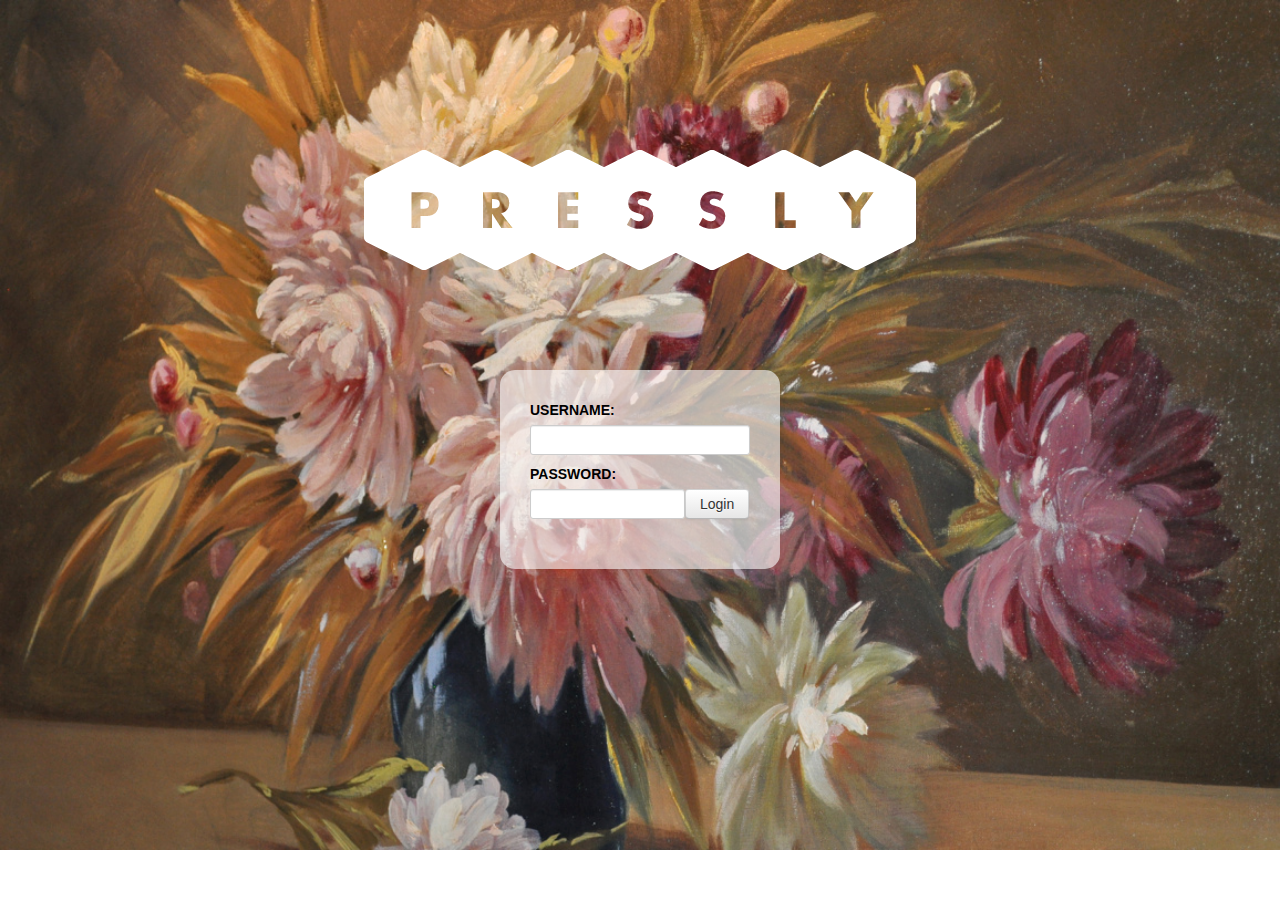
<file: app/webroot/login.html>
<?php
/**
 *
 * PHP versions 4 and 5
 *
 * CakePHP(tm) : Rapid Development Framework (http://cakephp.org)
 * Copyright 2005-2012, Cake Software Foundation, Inc. (http://cakefoundation.org)
 *
 * Licensed under The MIT License
 * Redistributions of files must retain the above copyright notice.
 *
 * @copyright     Copyright 2005-2012, Cake Software Foundation, Inc. (http://cakefoundation.org)
 * @link          http://cakephp.org CakePHP(tm) Project
 * @package       cake
 * @subpackage    cake.cake.libs.view.templates.layouts
 * @since         CakePHP(tm) v 0.10.0.1076
 * @license       MIT License (http://www.opensource.org/licenses/mit-license.php)
 */
?>
<!DOCTYPE html PUBLIC "-//W3C//DTD XHTML 1.0 Transitional//EN" "http://www.w3.org/TR/xhtml1/DTD/xhtml1-transitional.dtd">
<html xmlns="http://www.w3.org/1999/xhtml">
<head>
	<title>
		Test
	</title>
	<link rel="stylesheet" type="text/css" href="css/login.css">
	<link rel="stylesheet" type="text/css" href="css/bootstrap.min.css">
</head>
<body>
	<div id="container">
		<div class="logo"></div>
		<div class="login-container">
			<form action="" method="post">
				<label>Username:</label>
				<input type="text" name="data[User][username]" />
				<label>Password:</label>
				<input type="password" name="data[User][username]" />
				<input class="btn" type="submit" value="Login">
			</form>
		</div>	
	</div>	
</body>
</html>
</file>
<file: app/webroot/css/login.css>
body{
	background-image: url(../img/painting2.jpg);
	background-repeat: no-repeat;
	background-position: top center;
	-webkit-background-size: cover;
	-moz-background-size: cover;
	-o-background-size: cover;
	background-size: cover;
}

div.logo{
	background: url(../img/p-logo.png) center center no-repeat;
	width: 552px;
	height: 120px;
	margin: 150px auto 0 auto;
}

div.login-container{
	background: rgba(255,255,255,.6);
	padding: 30px;
	width: 220px;
	margin: 100px auto 0 auto;
	border:solid 0px #f2f2f2;
	-moz-border-radius: 15px;
	-webkit-border-radius: 15px;
	border-radius: 15px;	
}

div.login-container input[type=password]{
	float: left;
	width: 141px;
}

div.login-container label{
	text-transform: uppercase;
	font-weight: bold;
	color: #000;
}
</file>
